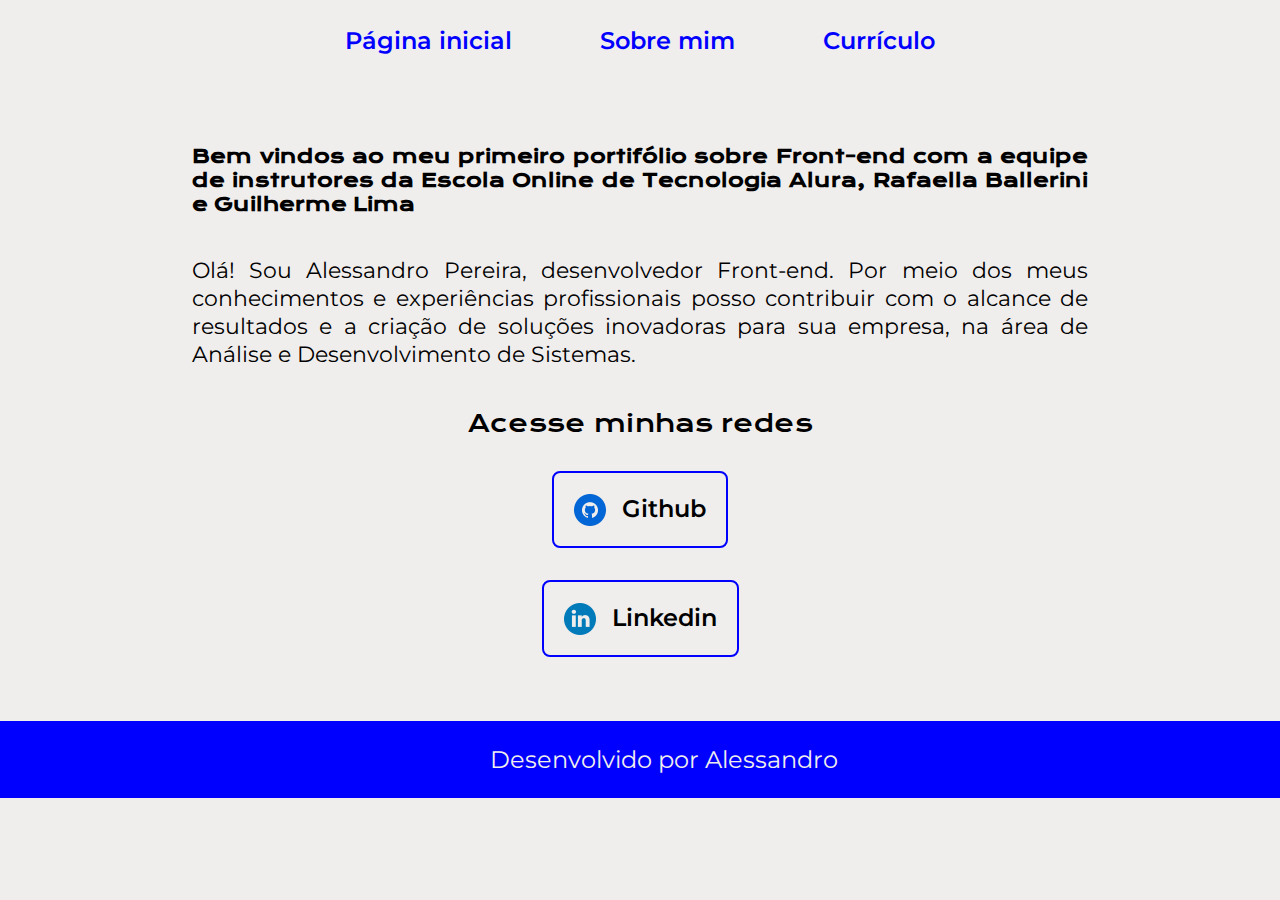
<file: index.html>
<!DOCTYPE html>
<html lang="pt-br">
<head>
    <meta charset="UTF-8">
    <meta http-equiv="X-UA-Compatible" content="IE=edge">
    <meta name="viewport" content="width=device-width, initial-scale=1.0">
    <title>Portifolio</title>
    <link rel="stylesheet" href="./styles/style.css">
</head>
<body>
    <header class="cabecalho">
        <nav class="cabecalho__menu">
            <a class="cabecalho__menu__link" href="index.html">Página inicial</a>
            <a class="cabecalho__menu__link" href="about.html">Sobre mim</a>
            <a class="cabecalho__menu__link" href="curriculum.html">Currículo</a>

        </nav>
    </header>
    <main class="apresentacao">
        <section class="apresentacao__conteudo">
            <h1 class="apresentacao__conteudo__titulo">Bem vindos ao meu primeiro portifólio sobre Front-end com a equipe de instrutores da Escola Online de Tecnologia Alura, Rafaella Ballerini e Guilherme Lima</h1>
            <p class="apresentacao__conteudo__texto">Olá! Sou Alessandro Pereira, desenvolvedor Front-end. Por meio dos meus conhecimentos e experiências profissionais posso contribuir com o alcance de resultados e a criação de soluções inovadoras para sua empresa, na área de Análise e Desenvolvimento de Sistemas.</p>
            <div class="apresentacao__links">
                <h2 class="apresentacao__links__subtitulo">Acesse minhas redes</h2>
                <a class="apresentacao__links__navegacao" href="https://github.com/alessandropsbh"target="_blank">
                    <img src="./assets/github.png">
                    Github
                </a>
                <a class="apresentacao__links__navegacao" href="https://www.linkedin.com/in/alessandro-pereira-2321b926/"target="_blank">
                    <img src="./assets/linkedin.png">
                    Linkedin
                </a>
            </div>
        </section>
    </main>
    <footer class="rodape">
        <p>Desenvolvido por Alessandro</p>
    </footer>
</body>
</html>
</file>
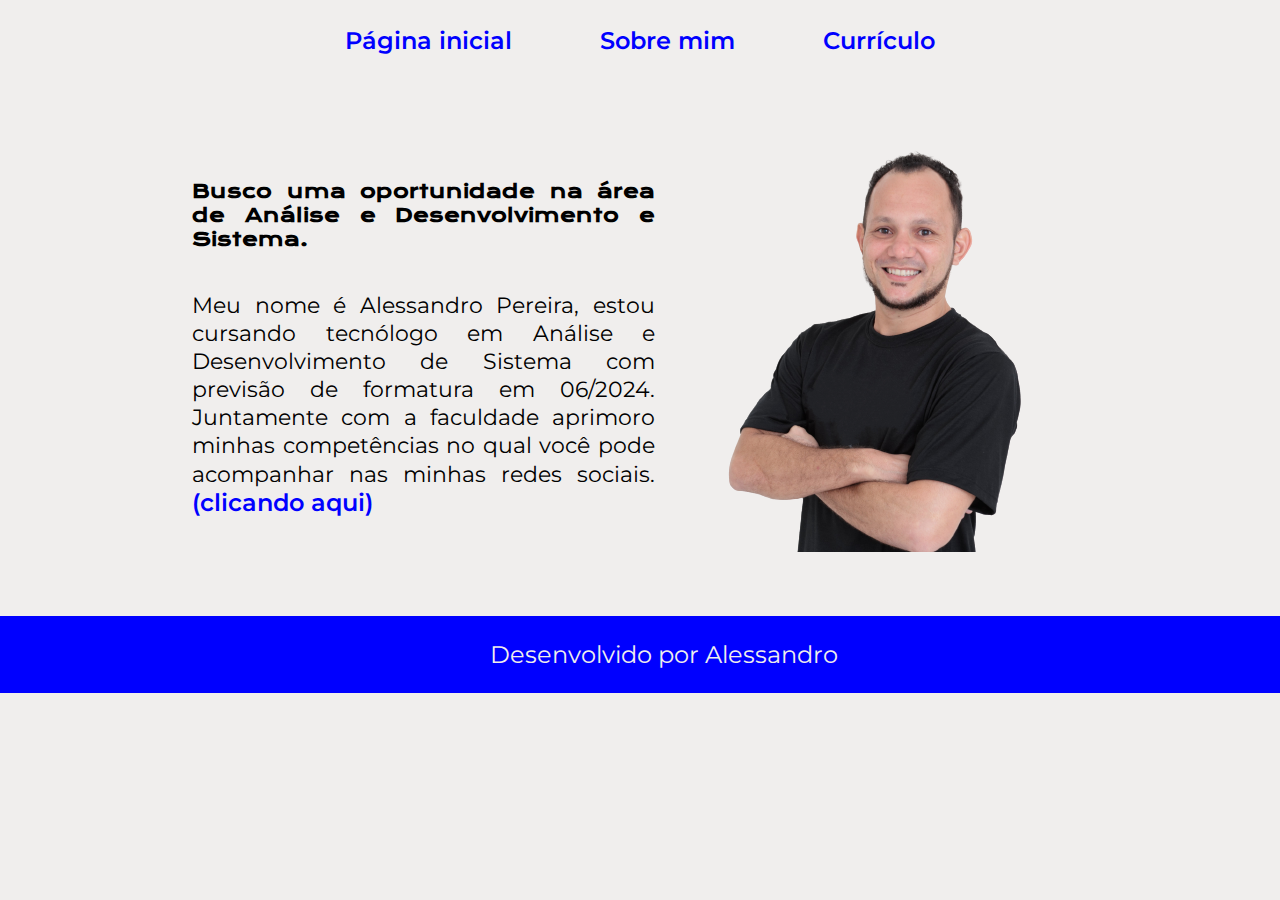
<file: about.html>
<!DOCTYPE html>
<html lang="pt-br">
<head>
    <meta charset="UTF-8">
    <meta http-equiv="X-UA-Compatible" content="IE=edge">
    <meta name="viewport" content="width=device-width, initial-scale=1.0">
    <title>Sobre mim</title>
    <link rel="stylesheet" href="./styles/style.css">
</head>
<body>
    <header class="cabecalho">
        <nav class="cabecalho__menu">
            <a class="cabecalho__menu__link" href="index.html">Página inicial</a>
            <a class="cabecalho__menu__link" href="about.html">Sobre mim</a>
            <a class="cabecalho__menu__link" href="curriculum.html">Currículo</a>
        </nav>
    </header>

    <main class="apresentacao">
        <section class="apresentacao__conteudo">
            <h1 class="apresentacao__conteudo__titulo"> Busco uma oportunidade na área de Análise e Desenvolvimento e Sistema.</h1>
            <p class="apresentacao__conteudo__texto__sobremim">Meu nome é Alessandro Pereira,           
                estou cursando tecnólogo em Análise e Desenvolvimento de Sistema com previsão de formatura em 06/2024. Juntamente com a faculdade aprimoro minhas competências no qual você pode acompanhar nas minhas redes sociais.<a class="cabecalho__menu__link" href="index.html"> (clicando aqui)</a>
                
            
        </section>
        <img class="apresentacao__imagem" src="./assets/Foto Alessandro Transparente.png" alt="Foto Alessandro">
    </main>

    <footer class="rodape">
        <p>Desenvolvido por Alessandro</p>
    </footer>
</body>
</html>
</file>
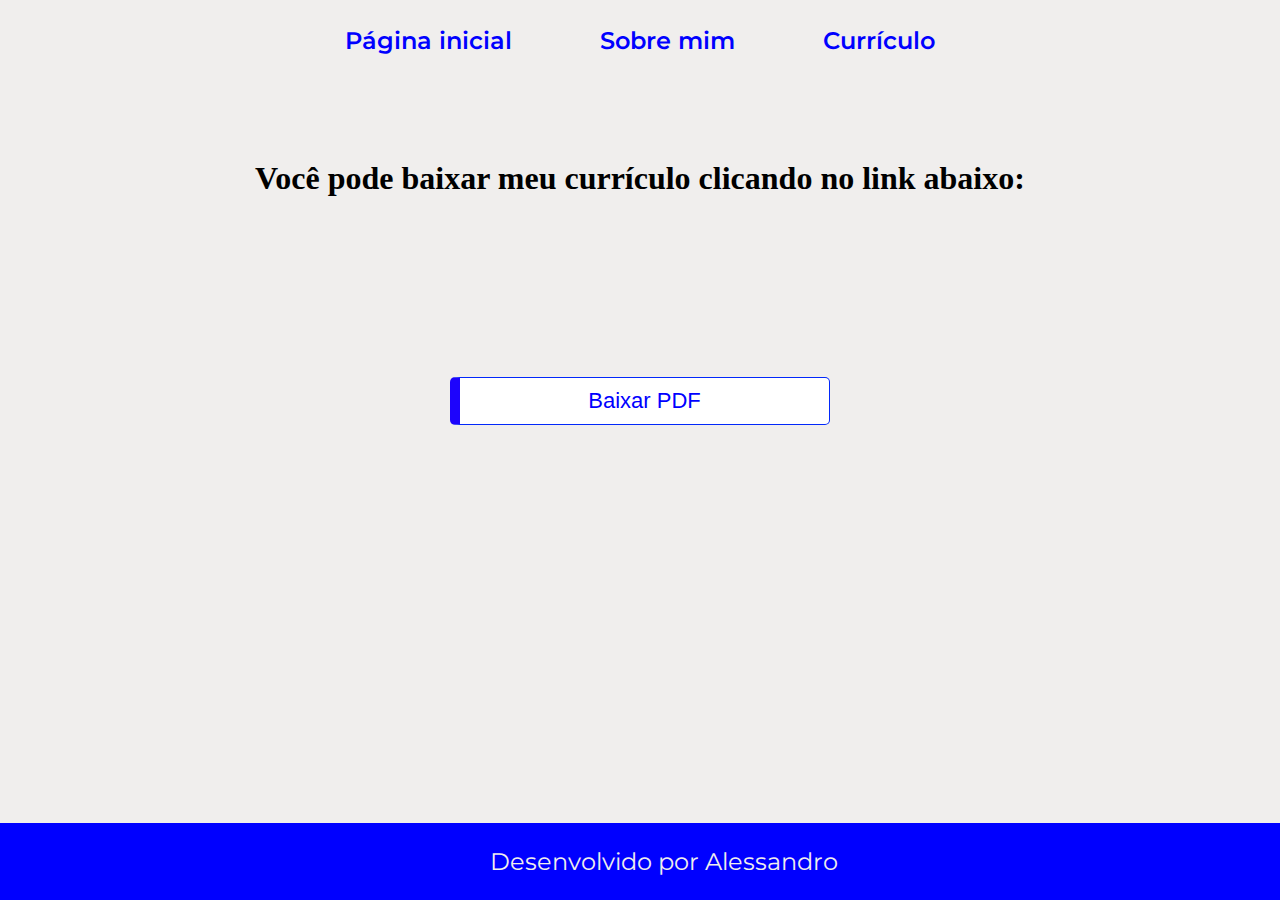
<file: curriculum.html>
<!DOCTYPE html>
<html lang="pt-br">

<head>
    <meta charset="UTF-8">
    <meta http-equiv="X-UA-Compatible" content="IE=edge">
    <meta name="viewport" content="width=device-width, initial-scale=1.0">
    <title>Curriculo</title>
    <link rel="stylesheet" href="./styles/style.css">
</head>

<body">
    <header class="cabecalho">
        <nav class="cabecalho__menu">
            <a class="cabecalho__menu__link" href="index.html">Página inicial</a>
            <a class="cabecalho__menu__link" href="about.html">Sobre mim</a>
            <a class="cabecalho__menu__link" href="curriculum.html" >Currículo</a>
        </nav>
    </header>
    <main>
        <h1 class="titulo__curriculo">Você pode baixar meu currículo clicando no link abaixo:</h1>
        <a class="curriculo__botao" href="./Curriculo/Currículo Alessandro Pereira da Silva - 2023.pdf" download>Baixar PDF</a>
    </main>
    <footer class="rodape__curriculo">
        
        <p>Desenvolvido por Alessandro</p>
    </footer>
</body>

</html>
</file>
<file: styles/style.css>
@import url('https://fonts.googleapis.com/css2?family=Krona+One&family=Montserrat:wght@400;600&display=swap');


    :root {
    --cor-primaria: #F0EEED;
    --cor-secundaria: #000000;
    --cor-terciaria: #0000ff;
    --cor-hover: #bbe1f7;

    --fonte-primaria: 'Krona One', sans-serif;
    --fonte-secundaria: 'Montserrat', sans-serif;
}
*{
    margin: 0;
    padding: 0;
}

body{
    box-sizing: border-box;
    background-color: var(--cor-primaria);
    color: var(--cor-secundaria);

}

/* "header --- PAGINA INICIAL" */
.cabecalho{
    padding: 2% ;
    }
.cabecalho__menu{
    display: flex;
    gap: 5.5rem;
    justify-content: center;
    }
.cabecalho__menu__link{
    font-family: var(--fonte-secundaria);
    font-size: 1.5rem;
    font-weight: 600;
    color: var(--cor-terciaria);
    text-decoration: none;
    }

/* "main" */
.apresentacao{
    padding: 5% 15%;    
    display: flex;
    align-items: center;
    justify-content: space-between;
    gap: 25px;
    text-align: center;
    }

.apresentacao__conteudo{
    width: auto;
    display: flex;
    flex-direction: column;
    gap: 40px;
    text-align: justify;
    }

.apresentacao__conteudo__titulo{
    font-size: 1.2rem;
    font-family: var(--fonte-primaria);
    }

.apresentacao__conteudo__texto{
    font-size: 1.4rem;
    font-family: var(--fonte-secundaria);
    align-items: center;
    text-align: justify;
    }

/* "div" */
.apresentacao__links{
    display: flex;
    flex-direction: column;
    justify-content: space-between;
    align-items: center;
    gap: 32px;
    }
.apresentacao__links__subtitulo{
    font-family: var(--fonte-primaria);
    font-weight: 400;
    font-size: 1.5rem;
    }
.apresentacao__links__navegacao{
    display: flex;
    justify-content: center;
    gap: 16px;
    border: 2px solid var(--cor-terciaria);
    text-align: center;
    border-radius: 8px;
    font-size: 1.5rem;
    font-weight: 600;
    padding: 20.5px 20px;
    text-decoration: none;
    color: var(--cor-secundaria);
    font-family: var(--fonte-secundaria);
    }
.apresentacao__links__navegacao:hover{
    background-color: var(--cor-hover);
    }
/* "footer" */

.rodape{
    color: var(--cor-primaria);
    background-color: var(--cor-terciaria);
    padding: 24px;
    text-align: center;
    font-family: var(--fonte-secundaria);
    font-size: 1.5rem;
    font-weight: 400;
    width: 100%;

    }

/* "header--SOBRE MIM" */

.apresentacao__imagem{
    width: auto;
    height: auto;
    }

.apresentacao__conteudo__texto__sobremim{
    font-size: 1.4rem;
    font-family: var(--fonte-secundaria);
    align-items: center;
    text-align: justify;
    }

/* curriculo */

.titulo__curriculo{
    justify-content: center;
    text-align: center;
    padding: 5rem;
    }

.rodape__curriculo{
    color: var(--cor-primaria);
    background-color: var(--cor-terciaria);
    padding: 24px;
    text-align: center;
    font-family: var(--fonte-secundaria);
    font-size: 1.5rem;
    font-weight: 400;
    width: 100%;
    position: absolute;
    bottom: 0;
    right: 0;
    left: 0;
    }

.curriculo__botao{
    
    margin: 100px 450px;
    text-align: center ;
    gap: 16px;
    font-family: "Arial";
    display: flex;
    align-items: center;
    justify-content: center;
    padding: 10px 20px;
    font-size: 22px;
    border-radius: 5px;
    text-decoration: none;
    color: blue;
    background-color:rgb(255,255, 255);
    border: 1px solid rgb(2, 40, 250);
    border-left: 10px solid rgb(29, 4, 252);
    transition: all 0.25s ease-in-out;
      
    }

    
        .curriculo__botao:hover{
        background-color: var(--cor-hover);
    }

/* "RESPONSIVIDADE" */

@media (max-width: 1200px){
   
    
    /* "header --- PAGINA INICIAL" */

    .cabecalho{
         padding: 1rem;
         justify-content:center;
         text-align: center;
    }
    .cabecalho__menu{
        justify-content: center;
        display: flex;
        gap: 1rem;
        
    }

    .cabecalho__menu__link{
        font-family: var(--fonte-secundaria);
        font-size: 1rem;
        font-weight: 600;
        color: var(--cor-terciaria);
        text-decoration: none;
    }

    /* "main --- PAGINA INICIAL" */

    .apresentacao{
        flex-direction: column-reverse;
        padding: 2rem;
        justify-content: center;
        text-align: justify;
    }

    .apresentacao__conteudo{
        width: auto;
        text-align: center;
    }

    .apresentacao__conteudo__titulo {
        font-size: 1.5rem;
        font-family: var(--fonte-primaria);
        display: flex;
        flex-direction: column;
        text-align: center;
        justify-content: center;
    }

    .apresentacao__conteudo__texto{
        font-size: 1.2rem;
        font-family: var(--fonte-secundaria);
        align-items: center;
        text-align: center;
    }

    .apresentacao__links__navegacao{
        display: flex;
        justify-content: center;
        gap: 1rem;
        border: 2px solid var(--cor-terciaria);
        width: 100%;
        text-align: center;
        border-radius: 8px;
        font-size: 2rem;
        font-weight: 600;
        padding: 2rem 0;
        text-decoration: none;
        color: var(--cor-secundaria);
        font-family: var(--fonte-secundaria);
    }
    .apresentacao__links__navegacao:hover{
        background-color: var(--cor-hover);
    }

    .cabecalho__menu__link{
       font-size: 1.1rem;
    } 

    .apresentacao__links{
        text-align: center;
    }

    .apresentacao__imagem{
        max-width: 200px;
        
    }
 
    .rodape{
        color: var(--cor-primaria);
        background-color: var(--cor-terciaria);
        padding: 24px;
        text-align: center;
        font-family: var(--fonte-secundaria);
        font-size: 1.3rem;
        font-weight: 400;
        width: auto;
        
    
    }

    .titulo__curriculo{
        display: flex;
        justify-content:center;
        text-align:center;
        padding: 2rem;
    }

    .curriculo__botao{
    
        margin: 10px 10px;
        text-align: center ;
        gap: 16px;
        font-family: "Arial";
        display: flex;
        align-items: center;
        justify-content: center;
        padding: 10px 20px;
        font-size: 22px;
        border-radius: 5px;
        text-decoration: none;
        color: white;
        background-color:rgb(64, 190, 248);
        border: 1px solid rgb(2, 40, 250);
        border-left: 10px solid rgb(29, 4, 252);
        transition: all 0.25s ease-in-out;
        
        }
        .rodape__curriculo{
            color: var(--cor-primaria);
            background-color: var(--cor-terciaria);
            padding: 24px;
            text-align: center;
            font-family: var(--fonte-secundaria);
            font-size: 1.3rem;
            font-weight: 400;
            width: auto;
            position: fixed;
            bottom: 0;
            right: 0;
            left: 0;
            }

        
}
</file>
